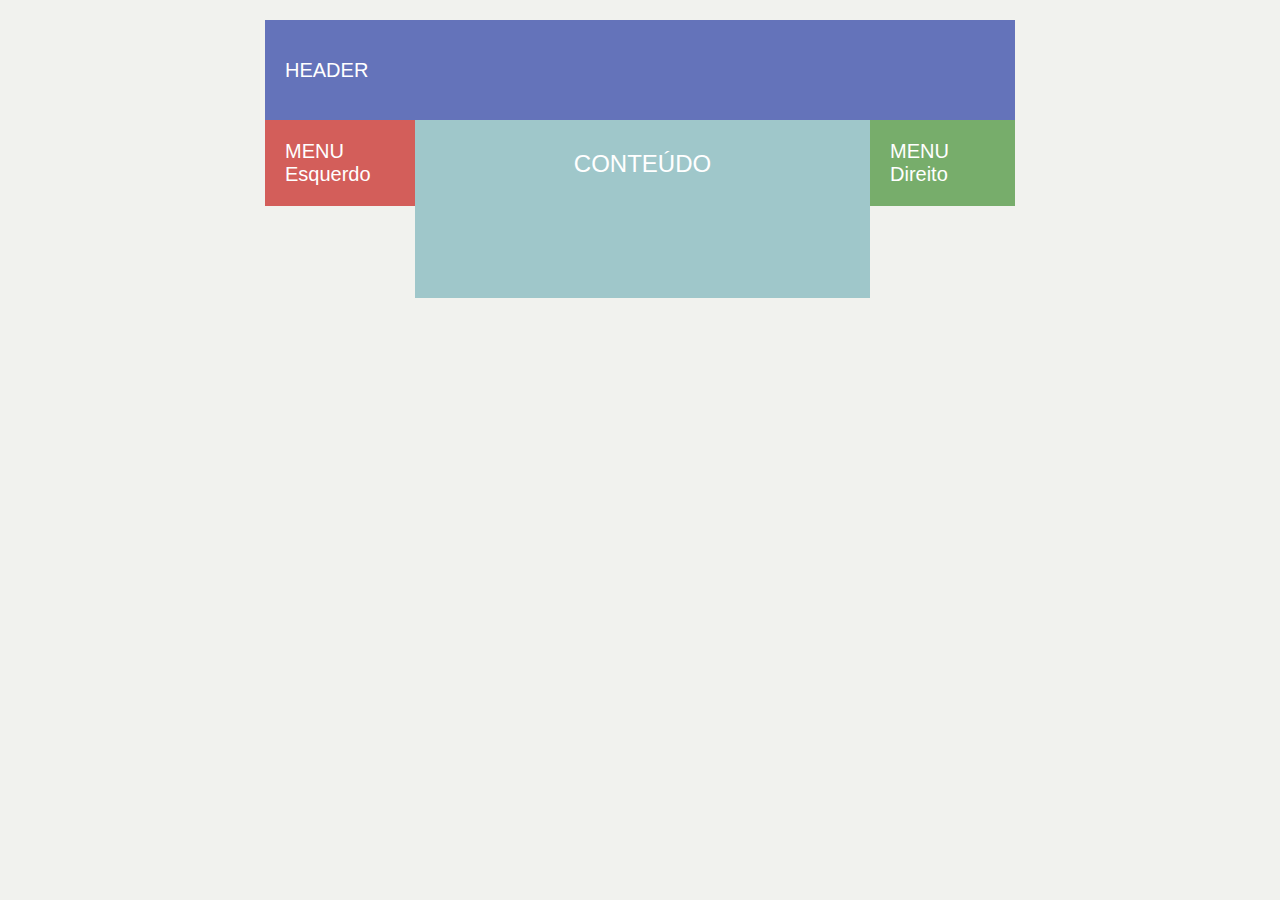
<file: html-css-1/index.html>
<!DOCTYPE html>
<html>
  <head>
    <meta charset="utf-8" />
    <meta name="viewport" content="width=device-width, initial-scale=1" />
    <link rel="icon" href="" />
    <link href="./css/style.css" rel="stylesheet" type="text/css" />
    <title>Aceleradora Ágil - HTML/CSS 1</title>
  </head>

  <body>
    <div id="container">
      <header id="header">
        <p>HEADER</p>
      </header>

      <div class="clean"></div>

      <main id="content">
        <div id="general">
          <div id="main">
            <div id="content-1">
              <p>MENU Esquerdo</p>
            </div>
            <div id="content-2">
              <div id="content-2-1">
                <h2>CONTEÚDO</h2>
                <br />
                <br />
                <br />
                <br />
                <br />
              </div>
              <div id="content-2-2">
                <p>MENU Direito</p>
              </div>
            </div>
          </div>
        </div>
      </main>
    </div>
  </body>
</html>
</file>
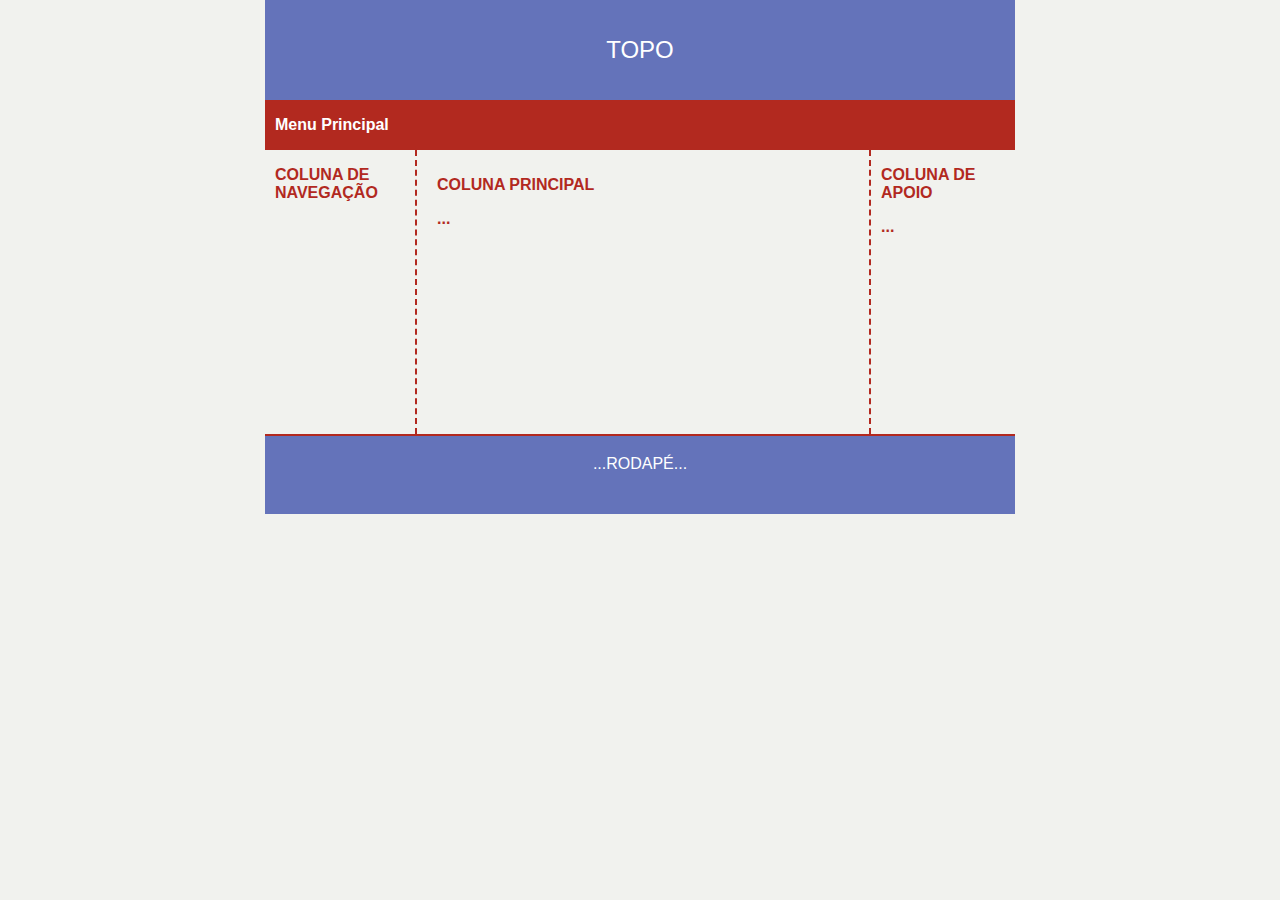
<file: html-css-2/index.html>
<!DOCTYPE html>
<html>
  <head>
    <meta charset="utf-8" />
    <meta name="viewport" content="width=device-width, initial-scale=1" />
    <link rel="icon" href="" />
    <link href="./css/style.css" rel="stylesheet" type="text/css" />
    <title>Aceleradora Ágil - HTML/CSS 2</title>
  </head>

  <body>
    <div id="container">
      <header id="header">TOPO</header>
      <div class="topnav">
        <p>Menu Principal</p>
      </div>

      <div class="clean"></div>

      <main id="content">
        <div id="general">
          <div id="main">
            <div id="content-1">
              <p>COLUNA DE NAVEGAÇÃO</p>
            </div>
            <div id="content-2">
              <div id="content-2-1">
                <p>COLUNA PRINCIPAL</p>
                <p>...</p>
                <br />
                <br />
                <br />
                <br />
                <br />
                <br />
                <br />
                <br />
                <br />
                <br />
              </div>
              <div id="content-2-2">
                <p>COLUNA DE APOIO</p>
                <p>...</p>
              </div>
            </div>
          </div>
        </div>
      </main>
      <div id="footer" class="clean">
        <hr width="“2”" color="#b2291f" />
        <footer>...RODAPÉ...</footer>
      </div>
    </div>
  </body>
</html>
</file>
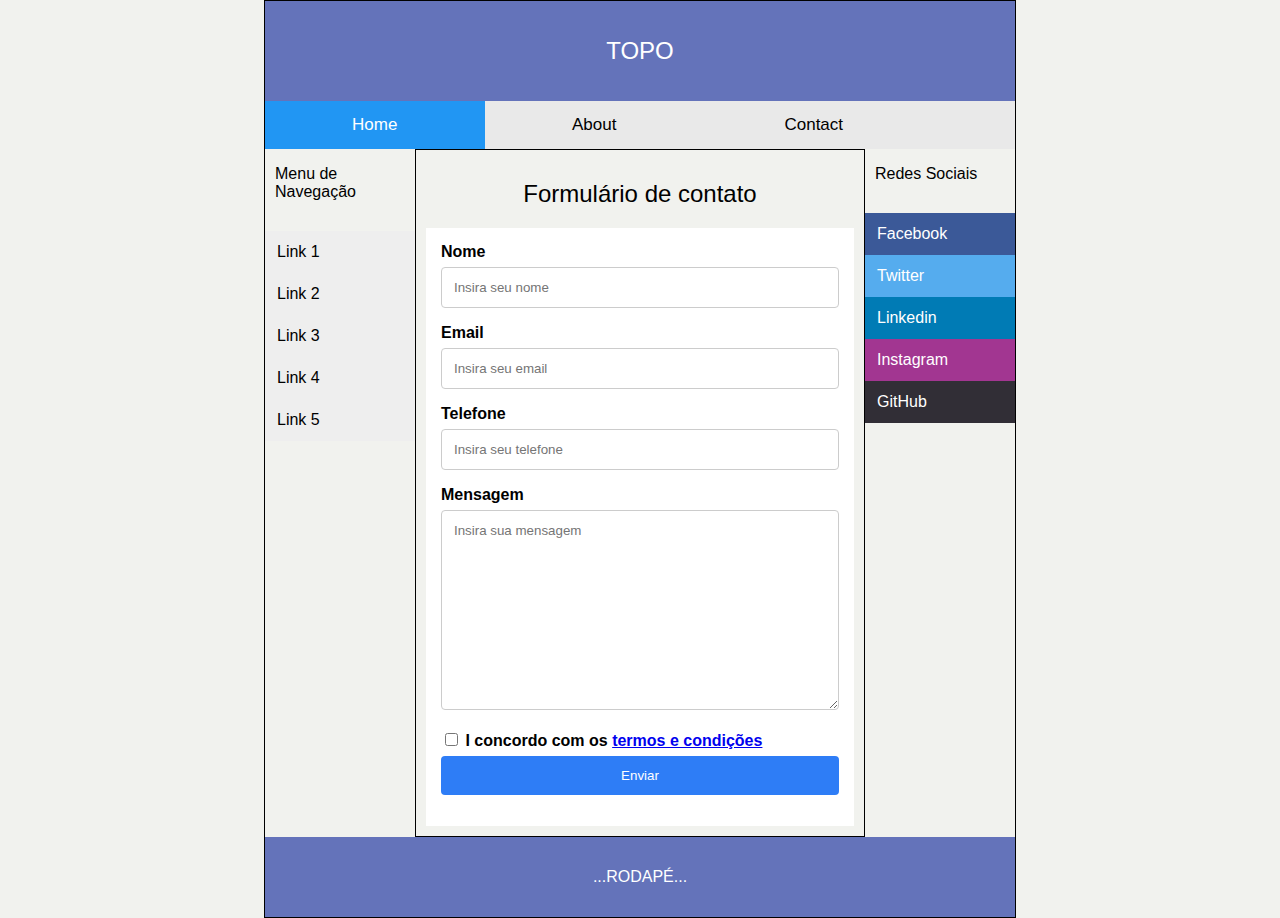
<file: html-css-3/index.html>
<!DOCTYPE html>
<html>
  <head>
    <meta charset="utf-8" />
    <meta name="viewport" content="width=device-width, initial-scale=1" />
    <link href="./css/style.css" rel="stylesheet" type="text/css" />
    <title>Aceleradora Ágil - HTML/CSS 3</title>
  </head>

  <body>
    <div id="container">
      <header id="header">TOPO</header>
      <div class="topnav">
        <a class="active" href="#home">Home</a>
        <a href="#about">About</a>
        <a href="#contact">Contact</a>
      </div>

      <div class="clean"></div>

      <main id="content">
        <div id="general">
          <div id="main">
            <div id="content-1">
              <p>Menu de Navegação</p>
              <div class="vertical-menu">
                <a href="#link1">Link 1</a>
                <a href="#link2">Link 2</a>
                <a href="#link3">Link 3</a>
                <a href="#link4">Link 4</a>
                <a href="#link5">Link 5</a>
              </div>
            </div>
            <div id="content-2">
              <div id="content-2-1">
                <h2>Formulário de contato</h2>
                <div class="my-form">
                  <form action="/action_page.php">
                    <label for="name">Nome</label>
                    <input
                      type="text"
                      id="name"
                      name="name"
                      placeholder="Insira seu nome"
                      required
                    />

                    <label for="email">Email</label>
                    <input
                      type="email"
                      id="email"
                      name="email"
                      placeholder="Insira seu email"
                      required
                    />

                    <label for="phone">Telefone</label>
                    <input
                      type="tel"
                      id="phone"
                      placeholder="Insira seu telefone"
                      name="phone"
                    />

                    <label for="msg">Mensagem</label>
                    <textarea
                      id="msg"
                      name="msg"
                      placeholder="Insira sua mensagem"
                      style="height: 200px"
                      required
                    ></textarea>

                    <input type="checkbox" name="terms" id="terms" required />
                    <label for="terms"
                      >I concordo com os
                      <a href="#"> termos e condições</a></label
                    >

                    <input type="submit" value="Enviar" />
                  </form>
                </div>
              </div>
              <div id="content-2-2">
                <p>Redes Sociais</p>

                <div class="vertical-menu">
                  <a
                    href="https://www.facebook.com/ivanna.atech/"
                    class="facebook"
                    target="_Blanck"
                    >Facebook</a
                  >
                  <a
                    href="https://twitter.com/ivannatech"
                    class="twitter"
                    target="_Blanck"
                    >Twitter</a
                  >
                  <a
                    href="https://www.linkedin.com/in/ivanna-almeida/"
                    class="linkedin"
                    target="_Blanck"
                    >Linkedin</a
                  >
                  <a
                    href="https://www.instagram.com/ivannatech/"
                    class="instagram"
                    target="_Blanck"
                    >Instagram</a
                  >
                  <a
                    href="https://github.com/ivannaAtech"
                    class="github"
                    target="_Blanck"
                    >GitHub</a
                  >
                </div>
              </div>
            </div>
          </div>
        </div>
      </main>
      <div id="footer" class="clean">
        <footer>...RODAPÉ...</footer>
      </div>
    </div>
  </body>
</html>
</file>
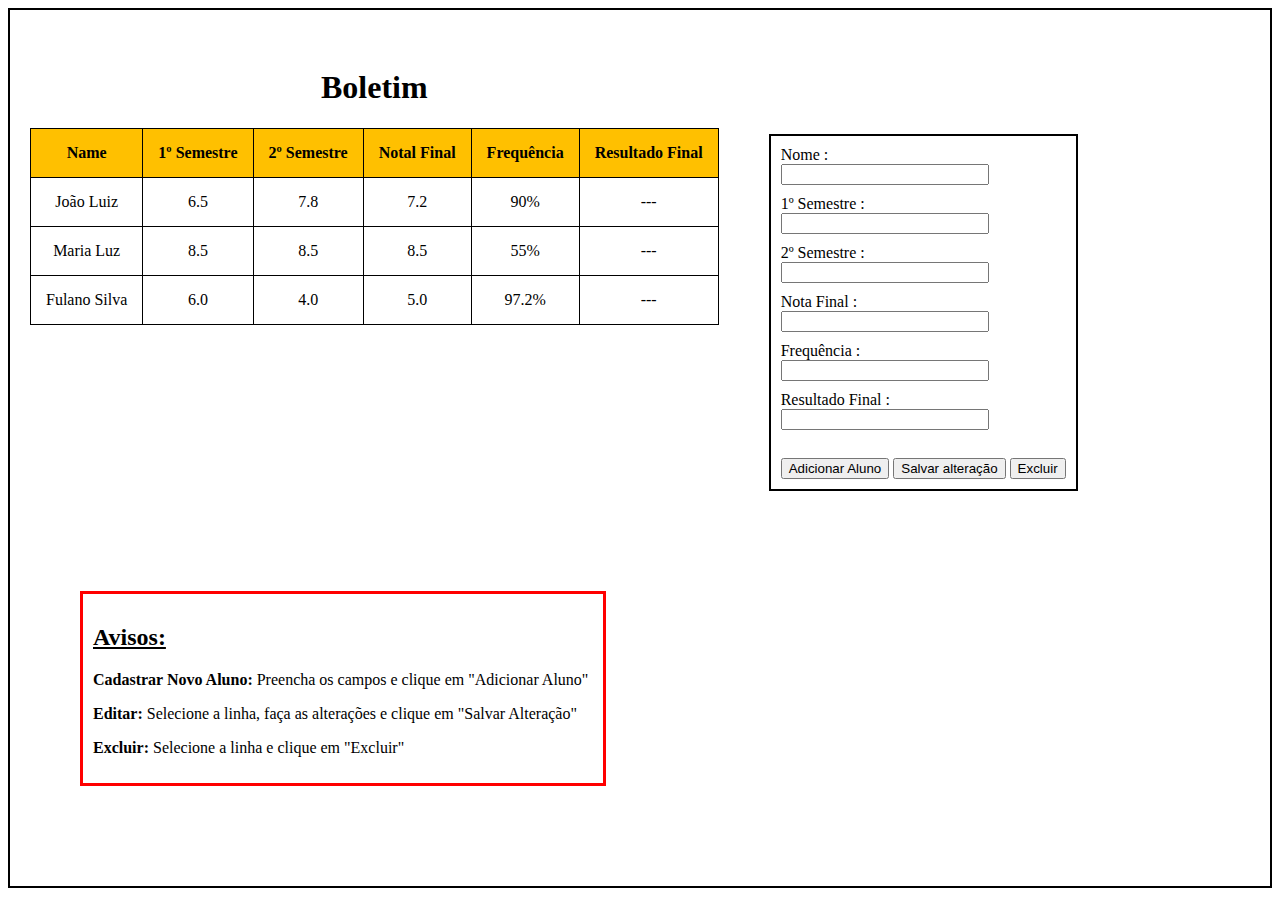
<file: html-css-desafio/index.html>
<!DOCTYPE html>
<html lang="en">
  <head>
    <meta charset="UTF-8" />
    <meta name="viewport" content="width=device-width, initial-scale=1.0" />
    <link rel="stylesheet" href="./css/style.css" />
    <title>Aceleradora Ágil - HTML/CSS Desafio</title>
  </head>
  <body>
    <div class="container">
      <br />
      <div class="tab tab-1">
        <h1>Boletim</h1>
        <table id="table">
          <thead>
            <tr>
              <th>Name</th>
              <th>1º Semestre</th>
              <th>2º Semestre</th>
              <th>Notal Final</th>
              <th>Frequência</th>
              <th>Resultado Final</th>
            </tr>
          </thead>
          <tbody>
            <tr>
              <td>João Luiz</td>
              <td>6.5</td>
              <td>7.8</td>
              <td>7.2</td>
              <td>90%</td>
              <td>---</td>
            </tr>
            <tr>
              <td>Maria Luz</td>
              <td>8.5</td>
              <td>8.5</td>
              <td>8.5</td>
              <td>55%</td>
              <td>---</td>
            </tr>
            <tr>
              <td>Fulano Silva</td>
              <td>6.0</td>
              <td>4.0</td>
              <td>5.0</td>
              <td>97.2%</td>
              <td>---</td>
            </tr>
          </tbody>
        </table>
      </div>
      <br /><br />

      <div class="tab tab-2">
        Nome :<input type="text" name="name" id="name" /> 1º Semestre :<input
          type="number"
          name="semestre1"
          id="semestre1"
        />
        2º Semestre :<input type="number" name="semestre2" id="semestre2" />
        Nota Final :<input name="notafinal" id="notafinal" /> Frequência :<input
          type="text"
          name="frequencia"
          id="frequencia"
        />
        Resultado Final :<input name="resultado" id="resultado" />
        <br />

        <div>
          <button onclick="addHtmlTableRow();" id="adicionar">
            Adicionar Aluno
          </button>
          <button onclick="editHtmlTbleSelectedRow();">Salvar alteração</button>
          <button onclick="removeSelectedRow();">Excluir</button>
        </div>
      </div>
      <div class="aviso">
        <h2><u>Avisos:</u></h2>
        <p>
          <strong> Cadastrar Novo Aluno: </strong> Preencha os campos e clique
          em "Adicionar Aluno"
        </p>
        <p>
          <strong> Editar: </strong> Selecione a linha, faça as alterações e
          clique em "Salvar Alteração"
        </p>
        <p>
          <strong> Excluir: </strong> Selecione a linha e clique em "Excluir"
        </p>
      </div>
    </div>

    <br />

    <script src="./js/script.js"></script>
  </body>
</html>
</file>
<file: html-css-1/css/style.css>
@charset "utf-8";
/* Global style */
body {
  font-family: Arial, Helvetica, sans-serif;
  background-color: #f1f2ee;
  margin: 0;
  padding: 0;
  color: #ffffff;
}
p {
  padding-left: 20px;
  padding-right: 5px;
  font-size: 20px;
}

h2 {
  text-align: center;
  font-weight: normal;
}

#container {
  margin-right: auto;
  margin-left: auto;
  width: 750px;
  background-color: #f1f2ee;
}
#header {
  width: 750px;
  height: 100px;
  line-height: 100px;
  background-color: #6473ba;
  color: #ffffff;
  font-size: 24px;
}
.clean {
  clear: both;
}
#general {
  width: 750px;
  margin: 0 auto;
  background: #ddd;
}

#content-1 {
  float: left;
  width: 150px;
  height: 100%;
  background-color: #d35e5a;
}
#content-2 {
  float: right;
  width: 600px;
  display: flex;
}
#content-2-1 {
  float: left;
  width: 450px;
  padding: 10px;
  background: #9fc7ca;
}
#content-2-2 {
  float: right;
  width: 150px;
  height: 100%;
  background: #77ad6b;
}

@media (min-width: 1024px) {
}
@media (min-width: 768px) and (max-width: 1023px) {
}
@media (min-width: 480px) and (max-width: 767px) {
  #container {
    margin-right: auto;
    margin-left: auto;
    width: 100%;
    background-color: #f1f2ee;
  }
  #header {
    width: 100%;
    height: 100px;
    line-height: 100px;
    background-color: #6473ba;
    color: #ffffff;
    font-size: 24px;
  }
  .clean {
    clear: both;
  }
  #general {
    width: 100%;
    margin: 0 auto;
    background: #ddd;
  }

  #content-1 {
    float: left;
    width: 20%;
    height: 100%;
    background-color: #d35e5a;
  }
  #content-2 {
    float: right;
    width: 80%;
    display: flex;
  }
  #content-2-1 {
    float: left;
    width: 75%;
    padding: 10px;
    background: #9fc7ca;
  }
  #content-2-2 {
    float: right;
    width: 25%;
    height: 100%;
    background: #77ad6b;
  }
}
@media (min-width: 321px) and (max-width: 479px) {
  #container {
    margin-right: auto;
    margin-left: auto;
    width: 100%;
    background-color: #f1f2ee;
  }
  #header {
    width: 100%;
    height: 100px;
    line-height: 100px;
    background-color: #6473ba;
    color: #ffffff;
    font-size: 24px;
  }
  .clean {
    clear: both;
  }
  #general {
    width: 100%;
    margin: 0 auto;
    background: #ddd;
  }

  #content-1 {
    float: left;
    width: 20%;
    height: 100%;
    background-color: #d35e5a;
  }
  #content-2 {
    float: right;
    width: 80%;
    display: flex;
  }
  #content-2-1 {
    float: left;
    width: 75%;
    padding: 10px;
    background: #9fc7ca;
  }
  #content-2-2 {
    float: right;
    width: 25%;
    height: 100%;
    background: #77ad6b;
  }
}
@media (min-width: 0px) and (max-width: 320px) {
  #container {
    margin-right: auto;
    margin-left: auto;
    width: 100%;
    background-color: #f1f2ee;
  }
  #header {
    width: 100%;
    height: 100px;
    line-height: 100px;
    background-color: #6473ba;
    color: #ffffff;
    font-size: 24px;
  }
  .clean {
    clear: both;
  }
  #general {
    width: 100%;
    margin: 0 auto;
    background: #ddd;
  }

  #content-1 {
    float: left;
    width: 20%;
    height: 100%;
    background-color: #d35e5a;
  }
  #content-2 {
    float: right;
    width: 80%;
    display: flex;
  }
  #content-2-1 {
    float: left;
    width: 75%;
    padding: 10px;
    background: #9fc7ca;
  }
  #content-2-2 {
    float: right;
    width: 25%;
    height: 100%;
    background: #77ad6b;
  }
}
</file>
<file: html-css-2/css/style.css>
@charset "utf-8";
/* Global style */
body {
  font-family: Arial, Helvetica, sans-serif;
  background-color: #f1f2ee;
  margin: 0;
  padding: 0;
  color: #b2291f;
}
p {
  padding-left: 10px;
  font-size: 16px;
  font-weight: bold;
}

#container {
  margin-right: auto;
  margin-left: auto;
  width: 750px;
  background-color: #f1f2ee;
}
#header {
  width: 750px;
  height: 100px;
  line-height: 100px;
  text-align: center;
  background-color: #6473ba;
  color: #ffffff;
  font-size: 24px;
}
.clean {
  clear: both;
}
#general {
  width: 750px;
  margin: 0 auto;
  background: #ddd;
}
#content-1 {
  float: left;
  width: 150px;
  height: 100%;
}
#content-2 {
  float: right;
  width: 600px;
  display: flex;
}
#content-2-1 {
  float: left;
  width: 450px;
  padding: 10px;
  border-width: 0 2px 0 2px;
  border-style: dashed;
  border-color: #b2291f;
}
#content-2-2 {
  float: right;
  width: 150px;
  height: 100%;
}

/* top-menu */
.topnav {
  width: 100%;
  overflow: auto;
  background-color: #b2291f;
  color: #ffffff;
}

#footer {
  clear: both;
  width: 750px;
  height: 80px;
  line-height: 40px;
  color: #ffffff;
  text-align: center;
  background-color: #6473ba;
  position: relative;
}

@media (min-width: 1024px) {
}
@media (min-width: 768px) and (max-width: 1023px) {
}
@media (min-width: 480px) and (max-width: 767px) {
  #container {
    margin-right: auto;
    margin-left: auto;
    width: 100%;
    background-color: #f1f2ee;
  }
  #header {
    width: 100%;
    height: 100px;
    line-height: 100px;
    text-align: center;
    background-color: #6473ba;
    color: #ffffff;
    font-size: 24px;
  }
  .clean {
    clear: both;
  }
  #general {
    width: 100%;
    margin: 0 auto;
    background: #ddd;
  }
  #content-1 {
    float: left;
    width: 20%;
    height: 100%;
  }
  #content-2 {
    float: right;
    width: 80%;
    display: flex;
  }
  #content-2-1 {
    float: left;
    width: 75%;
    padding: 10px;
    border-width: 0 2px 0 2px;
    border-style: dashed;
    border-color: #b2291f;
  }
  #content-2-2 {
    float: right;
    width: 25%;
    height: 100%;
  }

  /* top-menu */
  .topnav {
    width: 100%;
    overflow: auto;
    background-color: #b2291f;
    color: #ffffff;
  }

  #footer {
    clear: both;
    width: 100%;
    height: 80px;
    line-height: 40px;
    color: #ffffff;
    text-align: center;
    background-color: #6473ba;
    position: relative;
  }
}
@media (min-width: 321px) and (max-width: 479px) {
  #container {
    margin-right: auto;
    margin-left: auto;
    width: 100%;
    background-color: #f1f2ee;
  }
  #header {
    width: 100%;
    height: 100px;
    line-height: 100px;
    text-align: center;
    background-color: #6473ba;
    color: #ffffff;
    font-size: 24px;
  }
  .clean {
    clear: both;
  }
  #general {
    width: 100%;
    margin: 0 auto;
    background: #ddd;
  }
  #content-1 {
    float: left;
    width: 20%;
    height: 100%;
  }
  #content-2 {
    float: right;
    width: 80%;
    display: flex;
  }
  #content-2-1 {
    float: left;
    width: 75%;
    padding: 10px;
    border-width: 0 2px 0 2px;
    border-style: dashed;
    border-color: #b2291f;
  }
  #content-2-2 {
    float: right;
    width: 25%;
    height: 100%;
  }

  /* top-menu */
  .topnav {
    width: 100%;
    overflow: auto;
    background-color: #b2291f;
    color: #ffffff;
  }

  #footer {
    clear: both;
    width: 100%;
    height: 80px;
    line-height: 40px;
    color: #ffffff;
    text-align: center;
    background-color: #6473ba;
    position: relative;
  }
}
@media (min-width: 0px) and (max-width: 320px) {
  #container {
    margin-right: auto;
    margin-left: auto;
    width: 100%;
    background-color: #f1f2ee;
  }
  #header {
    width: 100%;
    height: 100px;
    line-height: 100px;
    text-align: center;
    background-color: #6473ba;
    color: #ffffff;
    font-size: 24px;
  }
  .clean {
    clear: both;
  }
  #general {
    width: 100%;
    margin: 0 auto;
    background: #ddd;
  }
  #content-1 {
    float: left;
    width: 20%;
    height: 100%;
  }
  #content-2 {
    float: right;
    width: 80%;
    display: flex;
  }
  #content-2-1 {
    float: left;
    width: 75%;
    padding: 10px;
    border-width: 0 2px 0 2px;
    border-style: dashed;
    border-color: #b2291f;
  }
  #content-2-2 {
    float: right;
    width: 25%;
    height: 100%;
  }

  /* top-menu */
  .topnav {
    width: 100%;
    overflow: auto;
    background-color: #b2291f;
    color: #ffffff;
  }

  #footer {
    clear: both;
    width: 100%;
    height: 80px;
    line-height: 40px;
    color: #ffffff;
    text-align: center;
    background-color: #6473ba;
    position: relative;
  }
}
</file>
<file: html-css-3/css/style.css>
@charset "utf-8";
/* Global style */
body {
  font-family: Arial, Helvetica, sans-serif;
  background-color: #f1f2ee;
  margin: 0;
  padding: 0;
  color: #000;
}
p {
  padding-left: 10px;
  /* padding-right: 5px; */
  font-size: 16px;
}
h2 {
  text-align: center;
  font-weight: normal;
}
#container {
  margin-right: auto;
  margin-left: auto;
  width: 750px;
  background-color: #f1f2ee;
  border: 1px solid #000;
}
#header {
  width: 750px;
  height: 100px;
  line-height: 100px;
  text-align: center;
  background-color: #6473ba;
  color: #ffffff;
  font-size: 24px;
}
.clean {
  clear: both;
}
#general {
  width: 750px;
  margin: 0 auto;
  background: #ddd;
}
#content-1 {
  float: left;
  width: 150px;
  height: 100%;
}
#content-2 {
  float: right;
  width: 600px;
  display: flex;
}
#content-2-1 {
  float: left;
  width: 450px;
  padding: 10px;
  border: 1px solid #000;
}
#content-2-2 {
  float: right;
  width: 150px;
  height: 100%;
}

/* top-menu */
.topnav {
  width: 100%;
  overflow: auto;
  background-color: #e9e9e9;
}
.topnav a {
  float: left;
  display: block;
  color: black;
  text-align: center;
  width: 25%;
  padding: 14px 16px;
  text-decoration: none;
  font-size: 17px;
}
.topnav a:hover {
  background-color: #ddd;
  color: black;
}
.topnav a.active {
  background-color: #2196f3;
  color: white;
}

/* left vertical menu */
h3 {
  text-align: center;
  padding-top: 10px;
  background-color: #f1f2ee;
}
.vertical-menu {
  width: 150px;
  margin-top: 20%;
}

.vertical-menu a {
  background-color: #eee;
  color: black;
  display: block;
  padding: 12px;
  text-decoration: none;
}

.vertical-menu a:hover {
  background-color: #ccc;
}

/* right vertical menu */
#content-2-2 a:hover {
  background-color: #ccc;
  color: #000;
}
#content-2-2 .facebook {
  background-color: #3b5998;
  color: #ffffff;
}
#content-2-2 .twitter {
  background-color: #55acee;
  color: #ffffff;
}
#content-2-2 .linkedin {
  background-color: #007bb5;
  color: #ffffff;
}
#content-2-2 .instagram {
  background-color: #a23691;
  color: #ffffff;
}
#content-2-2 .github {
  background-color: #312e36;
  color: #ffffff;
}

/* Form style */
input:not([type='checkbox']),
textarea {
  width: 100%;
  padding: 12px;
  border: 1px solid #ccc;
  border-radius: 4px;
  box-sizing: border-box;
  margin-top: 6px;
  margin-bottom: 16px;
  resize: vertical;
  font-family: Arial, Helvetica, sans-serif;
}
input[type='submit'] {
  background-color: #2e7df6;
  color: white;
  padding: 12px 20px;
  border: none;
  border-radius: 4px;
  cursor: pointer;
  width: 100%;
}
input[type='submit']:hover {
  background-color: #6e9adb;
}
#contact {
  border-radius: 5px;
  background-color: #f2f2f2;
  padding: 20px;
}
.my-form {
  background-color: #ffffff;
  padding: 15px;
  font-weight: bold;
}

#footer {
  clear: both;
  width: 750px;
  height: 80px;
  line-height: 80px;
  color: #ffffff;
  text-align: center;
  background-color: #6473ba;
  position: relative;
}

@media (min-width: 1024px) {
}
@media (min-width: 768px) and (max-width: 1023px) {
}
@media (min-width: 480px) and (max-width: 767px) {
  #container {
    margin-right: auto;
    margin-left: auto;
    width: 100%;
    background-color: #f1f2ee;
    border: 1px solid #000;
  }
  #header {
    width: 100%;
    height: 100px;
    line-height: 100px;
    text-align: center;
    background-color: #6473ba;
    color: #ffffff;
    font-size: 24px;
  }
  .clean {
    clear: both;
  }
  #general {
    width: 100%;
    margin: 0 auto;
    background: #ddd;
  }
  #content-1 {
    float: left;
    width: 20%;
    height: 100%;
  }
  #content-2 {
    float: right;
    width: 80%;
    display: flex;
  }
  #content-2-1 {
    float: left;
    width: 75%;
    padding: 10px;
    border: 1px solid #000;
  }
  #content-2-2 {
    float: right;
    width: 25%;
    height: 100%;
  }

  /* top-menu */
  .topnav {
    width: 100%;
    overflow: auto;
    background-color: #e9e9e9;
  }
  .topnav a {
    float: left;
    display: block;
    color: black;
    text-align: center;
    width: 25%;
    padding: 14px 16px;
    text-decoration: none;
    font-size: 17px;
  }
  .topnav a:hover {
    background-color: #ddd;
    color: black;
  }
  .topnav a.active {
    background-color: #2196f3;
    color: white;
  }

  /* left vertical menu */
  h3 {
    text-align: center;
    padding-top: 10px;
    background-color: #f1f2ee;
  }
  .vertical-menu {
    width: 100%;
    margin-top: 20%;
  }
  .vertical-menu a {
    background-color: #eee;
    color: black;
    display: block;
    padding: 12px;
    text-decoration: none;
  }
  .vertical-menu a:hover {
    background-color: #ccc;
  }

  #footer {
    clear: both;
    width: 100%;
    height: 80px;
    line-height: 80px;
    color: #ffffff;
    text-align: center;
    background-color: #6473ba;
    position: relative;
  }
}
@media (min-width: 321px) and (max-width: 479px) {
  #container {
    margin-right: auto;
    margin-left: auto;
    width: 100%;
    background-color: #f1f2ee;
    border: 1px solid #000;
  }
  #header {
    width: 100%;
    height: 100px;
    line-height: 100px;
    text-align: center;
    background-color: #6473ba;
    color: #ffffff;
    font-size: 24px;
  }
  .clean {
    clear: both;
  }
  #general {
    width: 100%;
    margin: 0 auto;
    background: #ddd;
  }
  #content-1 {
    float: left;
    width: 20%;
    height: 100%;
  }
  #content-2 {
    float: right;
    width: 80%;
    display: flex;
  }
  #content-2-1 {
    float: left;
    width: 75%;
    padding: 10px;
    border: 1px solid #000;
  }
  #content-2-2 {
    float: right;
    width: 25%;
    height: 100%;
  }

  /* top-menu */
  .topnav {
    width: 100%;
    overflow: auto;
    background-color: #e9e9e9;
  }
  .topnav a {
    float: left;
    display: block;
    color: black;
    text-align: center;
    width: 25%;
    padding: 14px 16px;
    text-decoration: none;
    font-size: 17px;
  }
  .topnav a:hover {
    background-color: #ddd;
    color: black;
  }
  .topnav a.active {
    background-color: #2196f3;
    color: white;
  }

  /* left vertical menu */
  h3 {
    text-align: center;
    padding-top: 10px;
    background-color: #f1f2ee;
  }
  .vertical-menu {
    width: 100%;
    margin-top: 20%;
  }
  .vertical-menu a {
    background-color: #eee;
    color: black;
    display: block;
    padding: 12px;
    text-decoration: none;
  }
  .vertical-menu a:hover {
    background-color: #ccc;
  }

  #footer {
    clear: both;
    width: 100%;
    height: 80px;
    line-height: 80px;
    color: #ffffff;
    text-align: center;
    background-color: #6473ba;
    position: relative;
  }
}
@media (min-width: 0px) and (max-width: 320px) {
  #container {
    margin-right: auto;
    margin-left: auto;
    width: 100%;
    background-color: #f1f2ee;
    border: 1px solid #000;
  }
  #header {
    width: 100%;
    height: 100px;
    line-height: 100px;
    text-align: center;
    background-color: #6473ba;
    color: #ffffff;
    font-size: 24px;
  }
  .clean {
    clear: both;
  }
  #general {
    width: 100%;
    margin: 0 auto;
    background: #ddd;
  }
  #content-1 {
    float: left;
    width: 20%;
    height: 100%;
  }
  #content-2 {
    float: right;
    width: 80%;
    display: flex;
  }
  #content-2-1 {
    float: left;
    width: 75%;
    padding: 10px;
    border: 1px solid #000;
  }
  #content-2-2 {
    float: right;
    width: 25%;
    height: 100%;
  }

  /* top-menu */
  .topnav {
    width: 100%;
    overflow: auto;
    background-color: #e9e9e9;
  }
  .topnav a {
    float: left;
    display: block;
    color: black;
    text-align: center;
    width: 25%;
    padding: 14px 16px;
    text-decoration: none;
    font-size: 17px;
  }
  .topnav a:hover {
    background-color: #ddd;
    color: black;
  }
  .topnav a.active {
    background-color: #2196f3;
    color: white;
  }

  /* left vertical menu */
  h3 {
    text-align: center;
    padding-top: 10px;
    background-color: #f1f2ee;
  }
  .vertical-menu {
    width: 100%;
    margin-top: 20%;
  }
  .vertical-menu a {
    background-color: #eee;
    color: black;
    display: block;
    padding: 12px;
    text-decoration: none;
  }
  .vertical-menu a:hover {
    background-color: #ccc;
  }

  #footer {
    clear: both;
    width: 100%;
    height: 80px;
    line-height: 80px;
    color: #ffffff;
    text-align: center;
    background-color: #6473ba;
    position: relative;
  }
}
</file>
<file: html-css-desafio/css/style.css>
h1 {
  text-align: center;
}
table,
td,
th {
  border: 1px solid #000;
  text-align: center;
}
table {
  border-collapse: collapse;
  width: 100%;
}
th,
td {
  padding: 15px;
}
th {
  background-color: #ffc000;
  color: #000;
}
.container {
  overflow: hidden;
  border: 2px solid;
  padding: 20px;
  padding-bottom: 100px;
}
.tab {
  float: left;
}
.tab-2 {
  margin-left: 50px;
  border: 2px solid;
  margin: 50px;
  padding: 10px;
}
.tab-2 input {
  display: block;
  margin-bottom: 10px;
  width: 200px;
}

tr {
  transition: all 0.25s ease-in-out;
}
tr:hover {
  background-color: #e0dfd0;
  cursor: pointer;
}

.aviso {
  border: solid red;
  padding: 10px;
  width: 500px;
  display: inline-block;
  margin-top: 50px;
  margin-left: 50px;
}

.text-success {
  color: green;
}

.text-danger {
  color: red;
}
</file>
